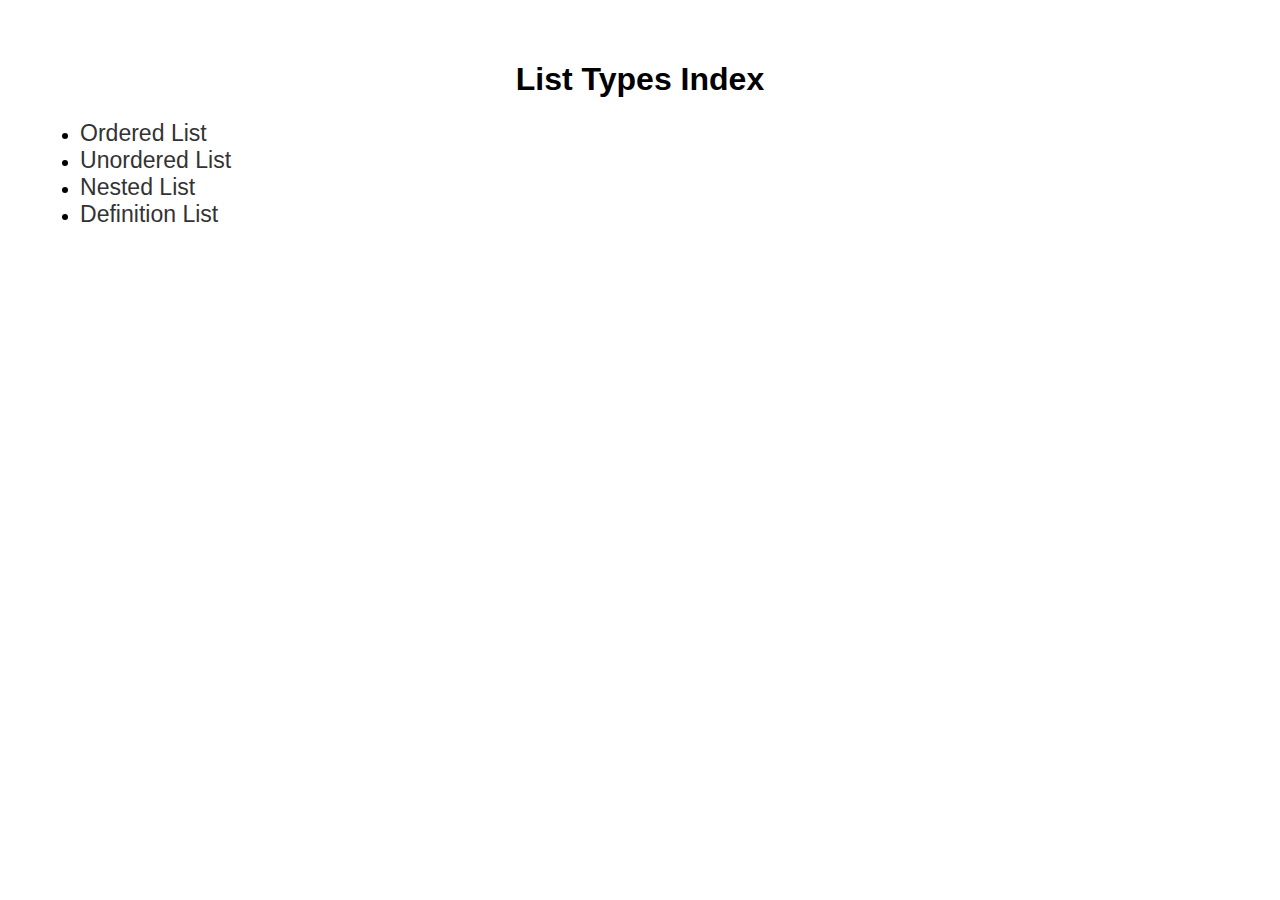
<file: index.html>
<!DOCTYPE html>
<html lang="en">
<head>
    <meta charset="UTF-8">
    <meta name="viewport" content="width=device-width, initial-scale=1.0">
    <title>Index Page</title>
    <link rel="stylesheet" href="styles.css">
</head>
<body>
    <h1>List Types Index</h1>
    <ul>
        <li><a href="ordered.html">Ordered List</a></li>
        <li><a href="unordered.html">Unordered List</a></li>
        <li><a href="nested.html">Nested List</a></li>
        <li><a href="definition.html">Definition List</a></li>
    </ul>
</body>
</html>
</file>
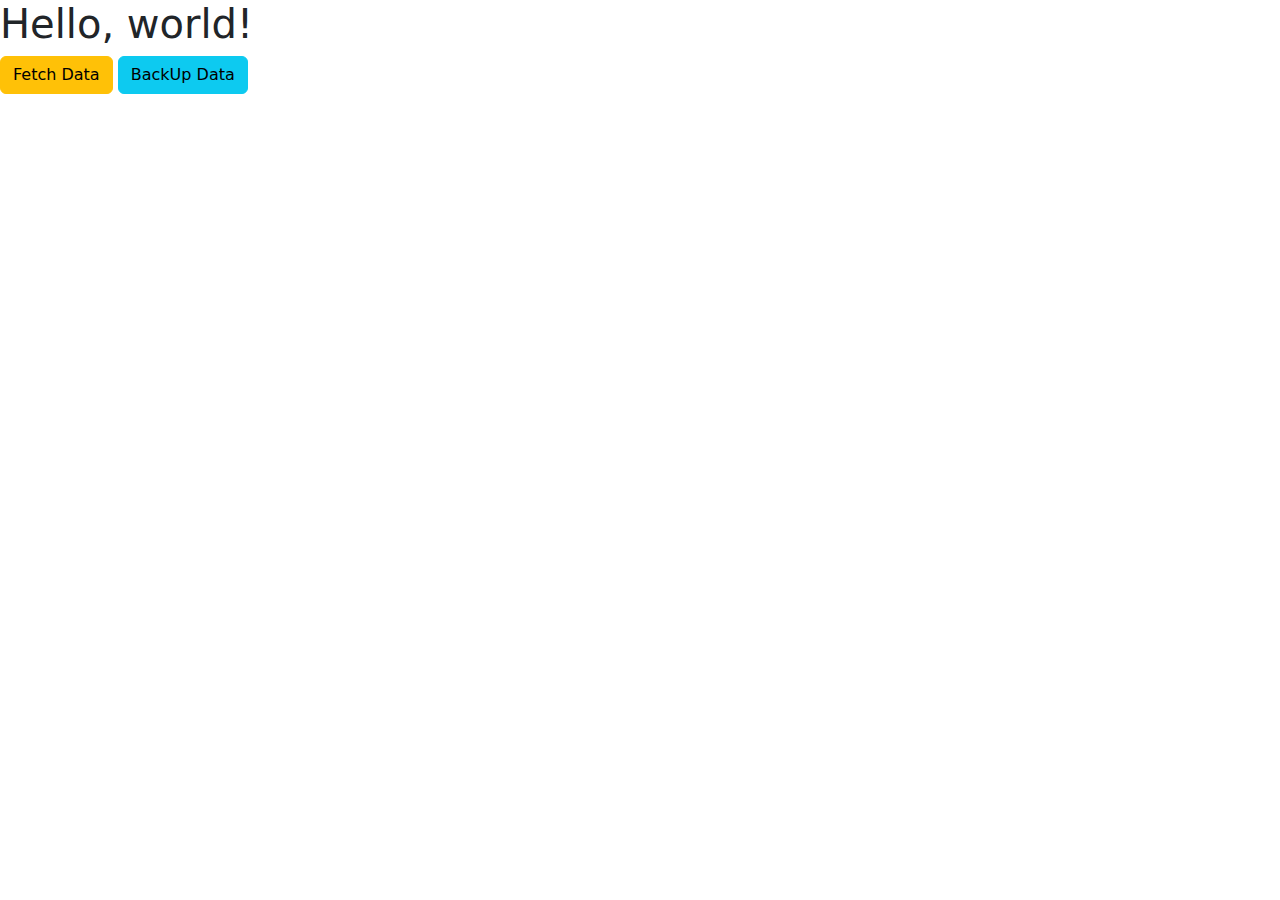
<file: ajax.html>
<!doctype html>
<html lang="en">

<head>
    <meta charset="utf-8">
    <meta name="viewport" content="width=device-width, initial-scale=1">
    <title>Ajax</title>
    <link href="https://cdn.jsdelivr.net/npm/bootstrap@5.3.3/dist/css/bootstrap.min.css" rel="stylesheet"
        integrity="sha384-QWTKZyjpPEjISv5WaRU9OFeRpok6YctnYmDr5pNlyT2bRjXh0JMhjY6hW+ALEwIH" crossorigin="anonymous">
</head>

<body>
    <h1>Hello, world!</h1>
    <button type="button" id="fetchbtn" class="btn btn-warning">Fetch Data</button>
    <button type="button" id="backupbtn" class="btn btn-info">BackUp Data</button>

    <script src="https://cdn.jsdelivr.net/npm/bootstrap@5.3.3/dist/js/bootstrap.bundle.min.js"
        integrity="sha384-YvpcrYf0tY3lHB60NNkmXc5s9fDVZLESaAA55NDzOxhy9GkcIdslK1eN7N6jIeHz"
        crossorigin="anonymous"></script>
    <script src="ajax.js"></script>
</body>

</html>
</file>
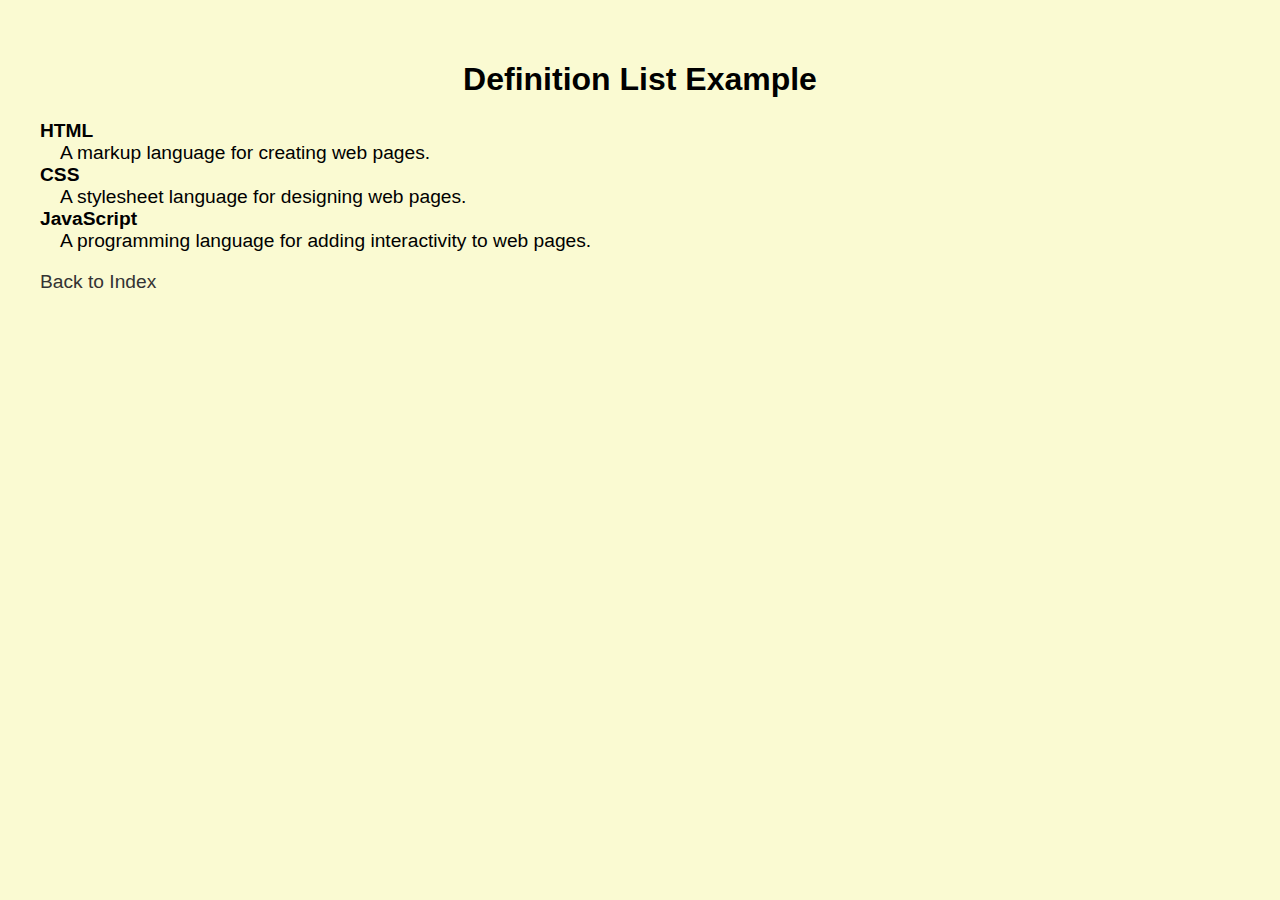
<file: definition.html>
<!DOCTYPE html>
<html lang="en">
<head>
    <meta charset="UTF-8">
    <meta name="viewport" content="width=device-width, initial-scale=1.0">
    <title>Definition List</title>
    <link rel="stylesheet" href="styles.css">
</head>
<body class="definition-page">
    <h1>Definition List Example</h1>
    <dl>
        <dt>HTML</dt>
        <dd>A markup language for creating web pages.</dd>
        <dt>CSS</dt>
        <dd>A stylesheet language for designing web pages.</dd>
        <dt>JavaScript</dt>
        <dd>A programming language for adding interactivity to web pages.</dd>
    </dl>
    <a href="index.html">Back to Index</a>
</body>
</html>
</file>
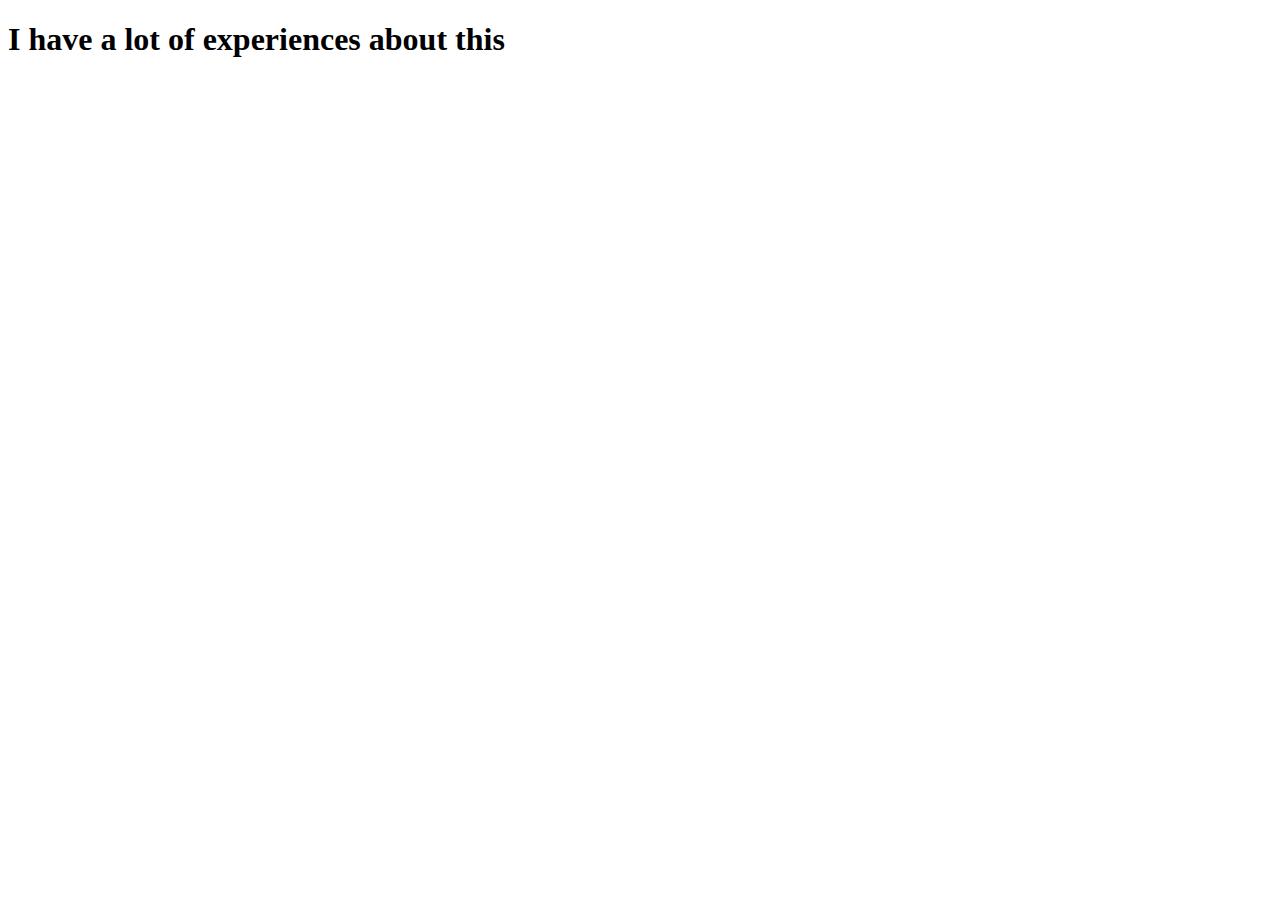
<file: experience.html>
<!DOCTYPE html>
<html lang="en">
<head>
    <meta charset="UTF-8">
    <meta name="viewport" content="width=device-width, initial-scale=1.0">
    <title>fookin page</title>
</head>
<body>
<h1>I have a lot of experiences about this</h1>
</body>
</html>
</file>
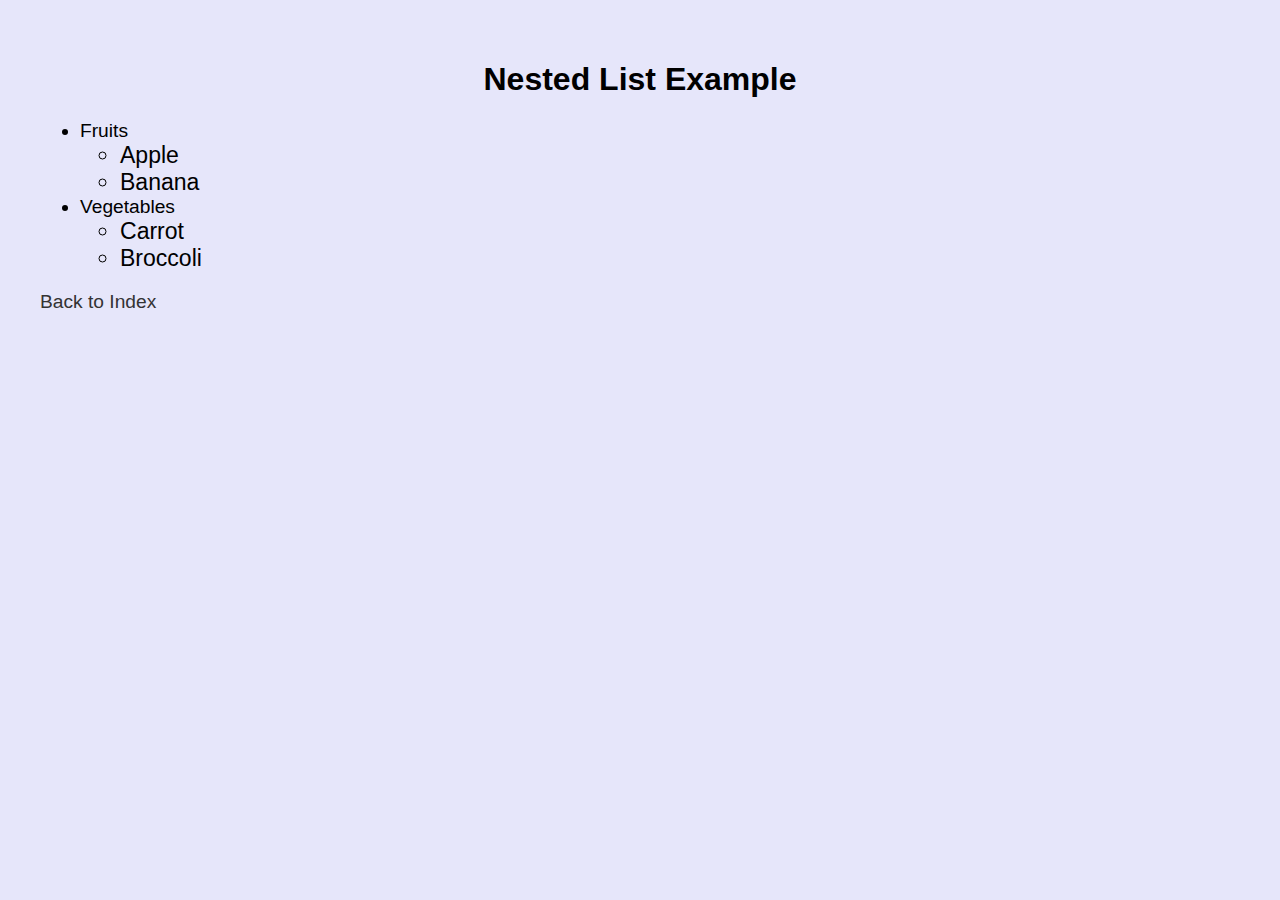
<file: nested.html>
<!DOCTYPE html>
<html lang="en">
<head>
    <meta charset="UTF-8">
    <meta name="viewport" content="width=device-width, initial-scale=1.0">
    <title>Nested List</title>
    <link rel="stylesheet" href="styles.css">
</head>
<body class="nested-page">
    <h1>Nested List Example</h1>
    <ul>
        <li>Fruits
            <ul>
                <li>Apple</li>
                <li>Banana</li>
            </ul>
        </li>
        <li>Vegetables
            <ul>
                <li>Carrot</li>
                <li>Broccoli</li>
            </ul>
        </li>
    </ul>
    <a href="index.html">Back to Index</a>
</body>
</html>
</file>
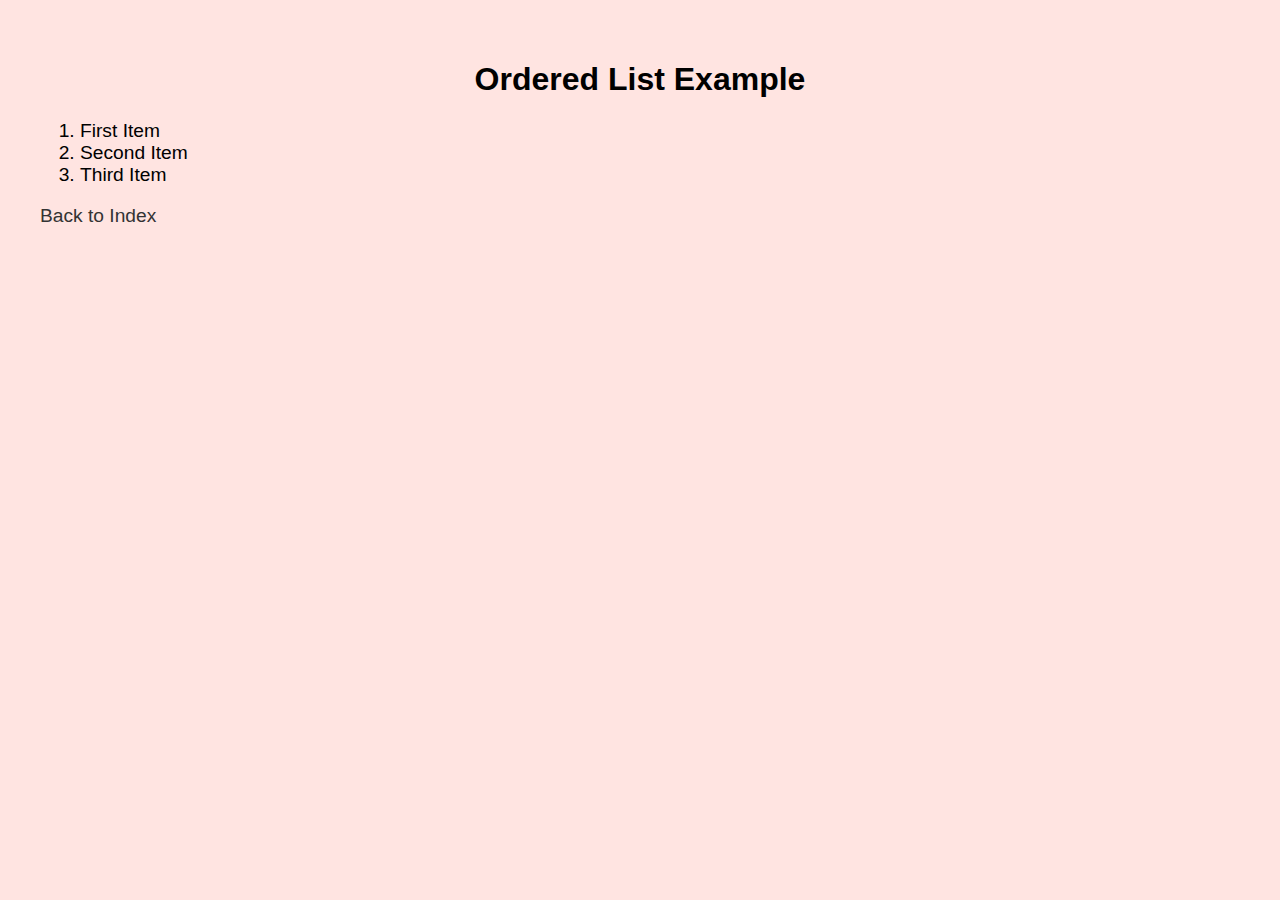
<file: ordered.html>
<!DOCTYPE html>
<html lang="en">
<head>
    <meta charset="UTF-8">
    <meta name="viewport" content="width=device-width, initial-scale=1.0">
    <title>Ordered List</title>
    <link rel="stylesheet" href="styles.css">
</head>
<body class="ordered-page">
    <h1>Ordered List Example</h1>
    <ol>
        <li>First Item</li>
        <li>Second Item</li>
        <li>Third Item</li>
    </ol>
    <a href="index.html">Back to Index</a>
</body>
</html>
</file>
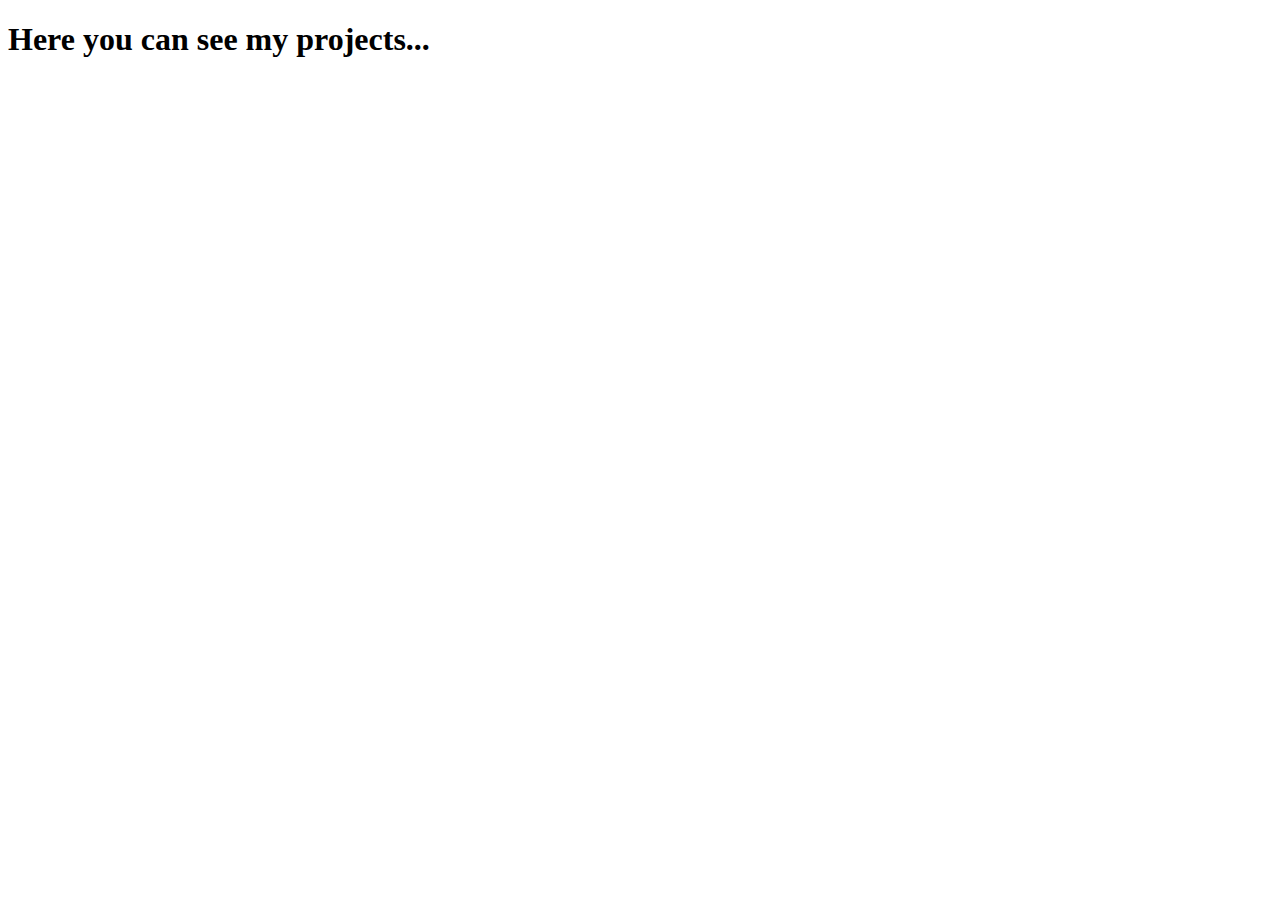
<file: projects.html>
<!DOCTYPE html>
<html lang="en">
<head>
    <meta charset="UTF-8">
    <meta name="viewport" content="width=device-width, initial-scale=1.0">
    <title>fookin page</title>
</head>
<body>
    <h1>Here you can see my projects...</h1>
</body>
</html>
</file>
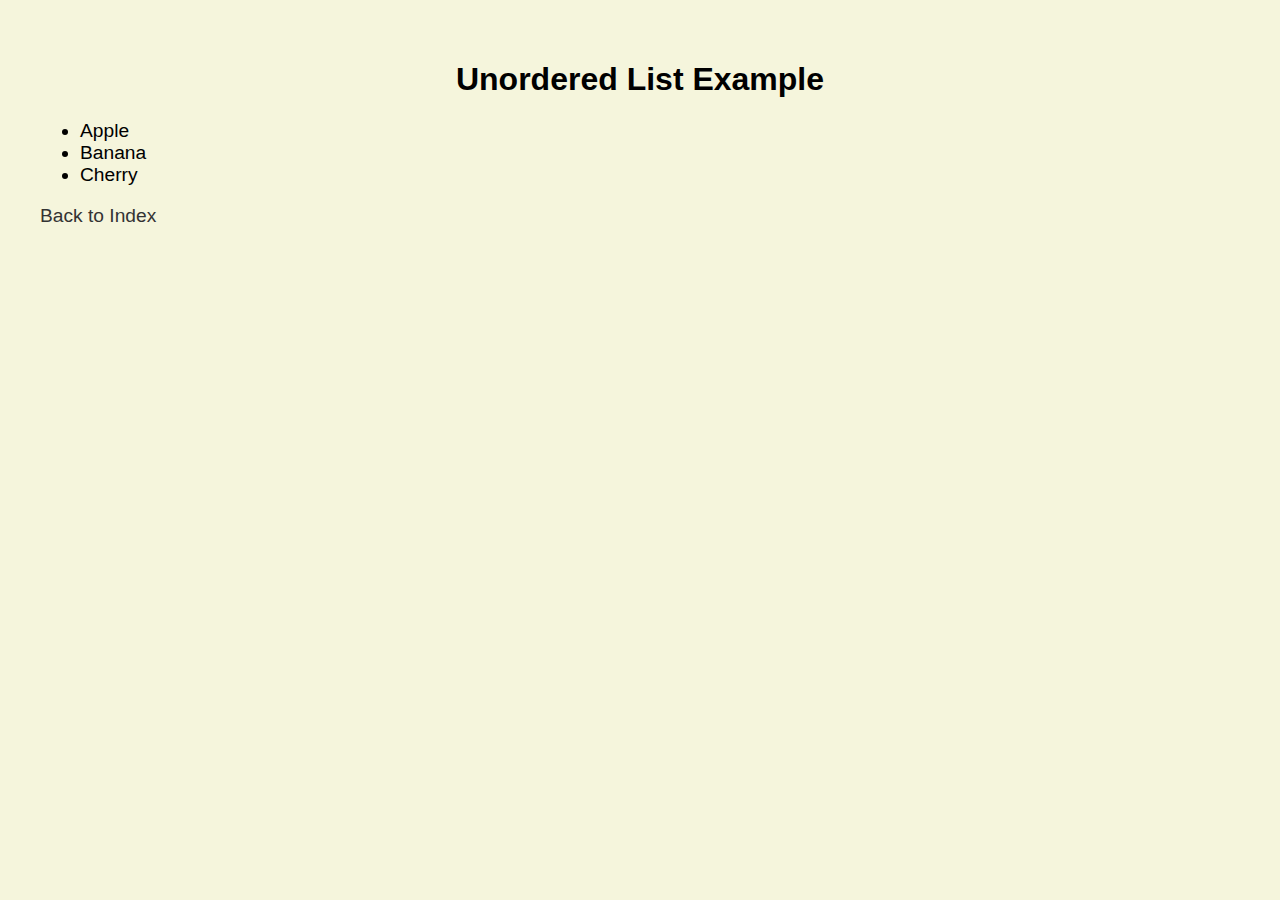
<file: unordered.html>
<!DOCTYPE html>
<html lang="en">
<head>
    <meta charset="UTF-8">
    <meta name="viewport" content="width=device-width, initial-scale=1.0">
    <title>Unordered List</title>
    <link rel="stylesheet" href="styles.css">
</head>
<body class="unordered-page">
    <h1>Unordered List Example</h1>
    <ul>
        <li>Apple</li>
        <li>Banana</li>
        <li>Cherry</li>
    </ul>
    <a href="index.html">Back to Index</a>
</body>
</html>
</file>
<file: styles.css>
body {
    font-family: Arial, sans-serif;
    margin: 20px;
    padding: 20px;
}

h1 {
    text-align: center;
    font-size: 2em;
}

/* Index Page */
body.index-page {
    background-color: #f0f8ff;
}

a {
    color: #333;
    text-decoration: none;
    font-size: 1.2em;
}

a:hover {
    text-decoration: underline;
}

/* Ordered List Page */
body.ordered-page {
    background-color: #ffe4e1;
}

/* Unordered List Page */
body.unordered-page {
    background-color: #f5f5dc;
}

/* Nested List Page */
body.nested-page {
    background-color: #e6e6fa;
}

/* Definition List Page */
body.definition-page {
    background-color: #fafad2;
}

ol {
    font-size: 1.2em;
}

ul {
    font-size: 1.2em;
}

dl {
    font-size: 1.2em;
}

dt {
    font-weight: bold;
}

dd {
    margin-left: 20px;
}
</file>
